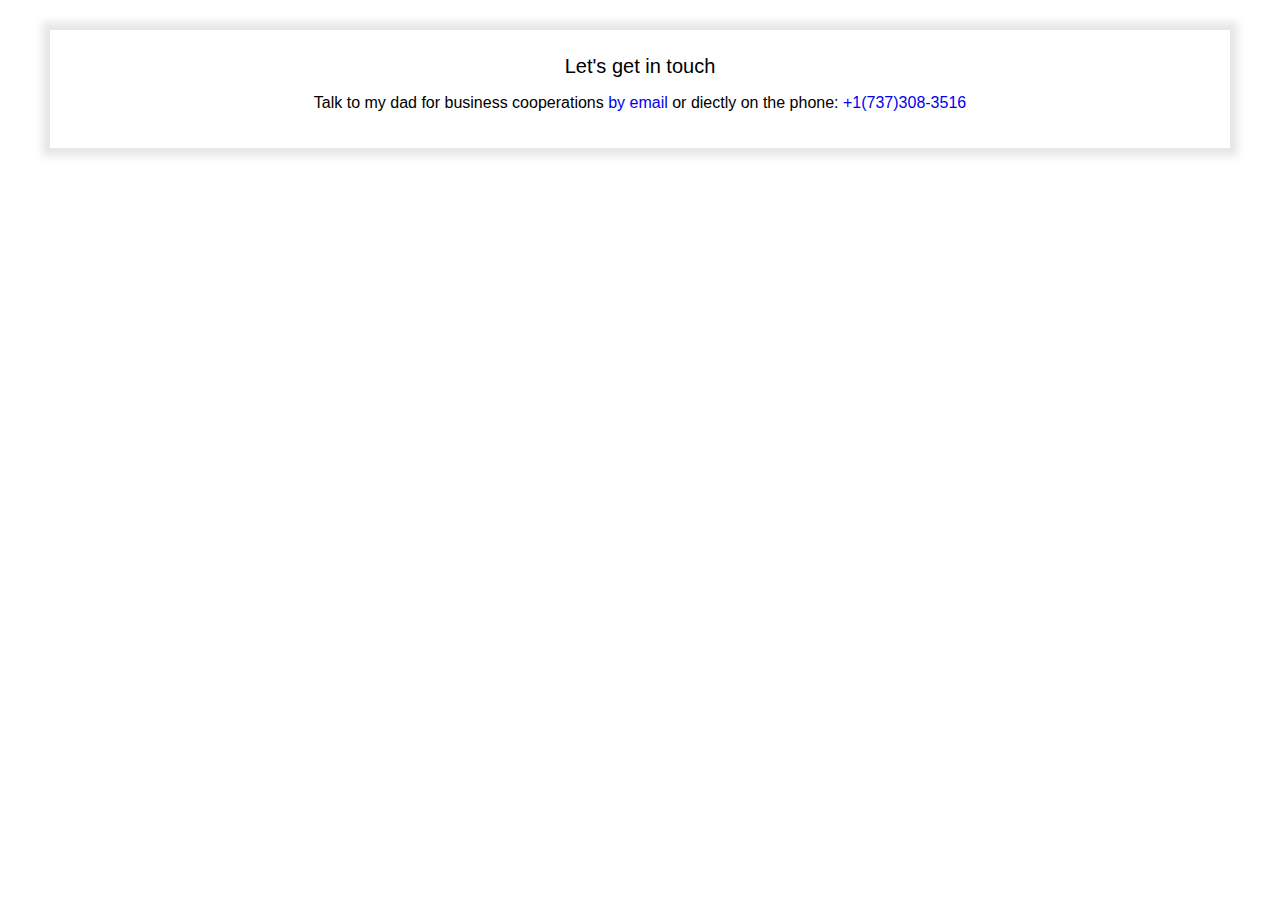
<file: frame.html>
<!DOCTYPE html>
<html lang="en">

<head>
    <meta charset="UTF-8">
    <meta name="viewport" content="width=device-width, initial-scale=1.0">
    <title>Oliva Ximei Hou</title>
    <link rel="stylesheet" href="style.css">
</head>
<body>
    <div class="frame">
        <p class="frametitle">Let's get in touch</p>
        <p>Talk to my dad for business cooperations
        <a href="mailto:alexhouchenhao@gmail.com"> by email </a>
        or diectly on the phone:
        <a href="tel:+17373083516"> +1(737)308-3516</a></p>
        
    </div>

</body>
</html>
</file>
<file: style.css>
* {
    box-sizing: border-box;
    text-decoration: none;
}
:root {
    --color-gray: #f4f4f4;
}
iframe {
    width: 100%;
    border: none;
    height: 250px;
}
body {
    margin: 0;
    font-family: Arial;
}
div.background {
    position:relative;
    height: 360px;
    background: url(background.jpg) no-repeat center/cover;
}
img.head {
    height: 120px;
    margin-top: 10px;
    margin-left: 10px;

}
h1 {
    color: white;
    font-size: 25px;
}
div.name {
    position:absolute;
    bottom:2%;
    left:5%;
    margin:0;

}

div.contact a {
    color: white;
    font-size: 18px;
    border: 3px solid white;
    padding: 8px 20px;
    background-color: #00000040;
    position: absolute;
    bottom: 6%;
    right: 5%;
}
div.contact a:hover {
    background-color:#00000090;
    color:lightgray;
    border: 3px solid lightgray;
}
div.firstline {
    background-color: var(--color-gray);
    height: 80px;
    text-align: center;
    padding-top:30px;


}
div.trianglegray {
    width: 0;
    height: 0;
    border-right:  100vw solid transparent;
    border-top: 60px solid var(--color-gray);
}
div.trianglewhite {
    width: 0;
    height: 0;
    border-left:  100vw solid transparent;
    border-bottom: 60px solid var(--color-gray);
}
div.white {
    padding-left: 40px;
    padding-right: 40px;
    padding-top: 10px;
    padding-bottom: 10px;
    overflow: auto;
}
div.gray {
    padding-left: 40px;
    padding-right: 40px;
    padding-top: 10px;
    padding-bottom: 10px;
    background-color: var(--color-gray);

}
h2 {
    text-align: center;
}
.col40 {
    width: 40%;
}
.col60 {
    width: 60%;
    margin-top: 0;
}
.floatright {
    float: right;
    padding-left: 15px;
}
table.port {
    display: inline-block;
    width: 50%;
    padding-left: 2%;
    padding-right: 2%;
    border: 1px;
    text-align:center;
}
td.porttext {
    font-size: 20px;
}
table.port a {
    color: black;
}
table.port a:hover {
    color: #656565;
    font-weight: bold;
}
table.port img:hover {
    filter:brightness(50%);
}
div.frame {
    margin: 30px 50px;
    padding: 20px 30px;
    background-color: white;
    box-shadow: 0px 0px 8px 8px rgba(0,0,0,0.1);
    text-align: center;
}
p.frametitle {
    font-size: 20px;
    margin-top: 5px;
    margin-bottom: 10px;
    text-align: center;
}
h3 {
    text-align: center;
}

/* Portfolio*/
.portheader {
    height:90px;
    background-color: #333333;
    position:relative;

}
img.port {
    width: 100%;
    display: inline-block;
    margin-top: 5px;
    margin-bottom: 5px;
}
</file>
